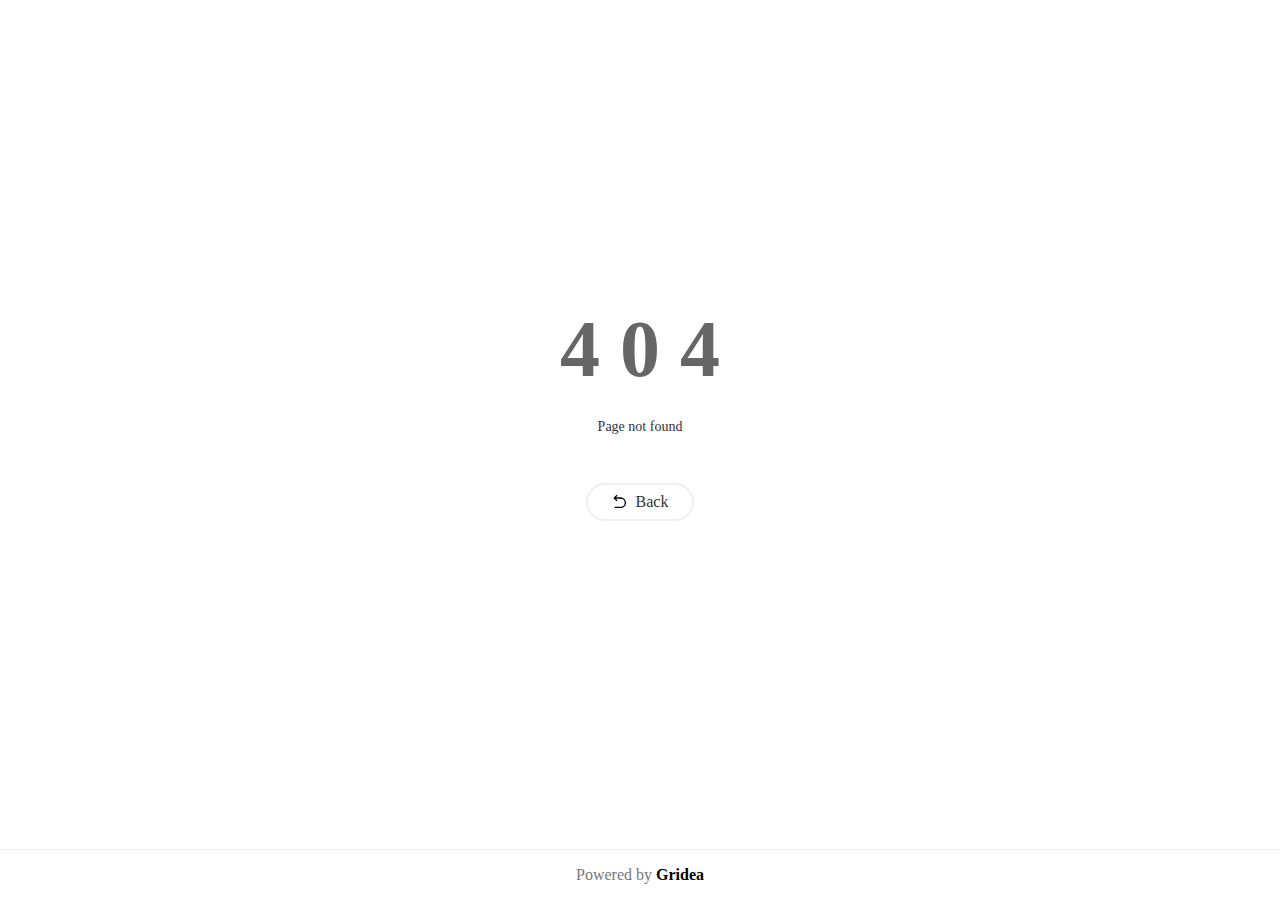
<file: 404old.html>
<!DOCTYPE html>
<html lang="en">
<head>
  <meta charset="UTF-8">
  <meta name="viewport" content="width=device-width, initial-scale=1.0">
  <meta http-equiv="X-UA-Compatible" content="ie=edge">
  <title>Page Not Found</title>
  <style>
    * {
      margin: 0;
      padding: 0;
    }
    body {
      display: flex;
      flex-direction: column;
      height: 100vh;
      text-align: center;
    }
    .box {
      flex: 1;
      display: flex;
      justify-content: center;
      flex-direction: column;
    }
    .number {
      font-size: 80px;
      color: #666;
      font-weight: bold;
    }
    .text {
      font-size: 14px;
      margin: 24px;
      color: #333;
    }
    .btn-container {
      display: flex;
      justify-content: center;
    }
    .btn {
      padding: 8px 24px;
      display: inline-block;
      text-decoration: none;
      background: #fff;
      border: 2px solid #efefef;
      color: #333;
      margin: 24px;
      border-radius: 20px;
      cursor: pointer;
      display: flex;
      align-items: center;
    }
    .footer {
      padding: 16px;
      border-top: 1px solid #efefef;
      color: #777;
      font-weight: lighter;
    }
    .footer a {
      text-decoration: none;
      font-weight: bold;
      color: #000;
    }
  </style>
</head>
<body>
  <div class="box">
    <div class="number">4 0 4</div>
    <div class="text">
      Page not found
    </div>
    <div class="btn-container">
      <a class="btn" id="back">
        <svg xmlns="http://www.w3.org/2000/svg" viewBox="0 0 24 24" width="16" height="16" style="margin-right: 8px;">
          <path fill="none" d="M0 0h24v24H0z"/>
          <path d="M5.828 7l2.536 2.536L6.95 10.95 2 6l4.95-4.95 1.414 1.414L5.828 5H13a8 8 0 1 1 0 16H4v-2h9a6 6 0 1 0 0-12H5.828z"/>
        </svg>
        Back
      </a>
    </div>
  </div>
  <footer class="footer">
    Powered by <a href="https://gridea.dev" target="_blank">Gridea</a>
  </footer>
  <script>
    var back = document.getElementById('back')
    back.onclick = function() { console.log('run...'); history.back() }
  </script>
</body>
</html>
</file>
